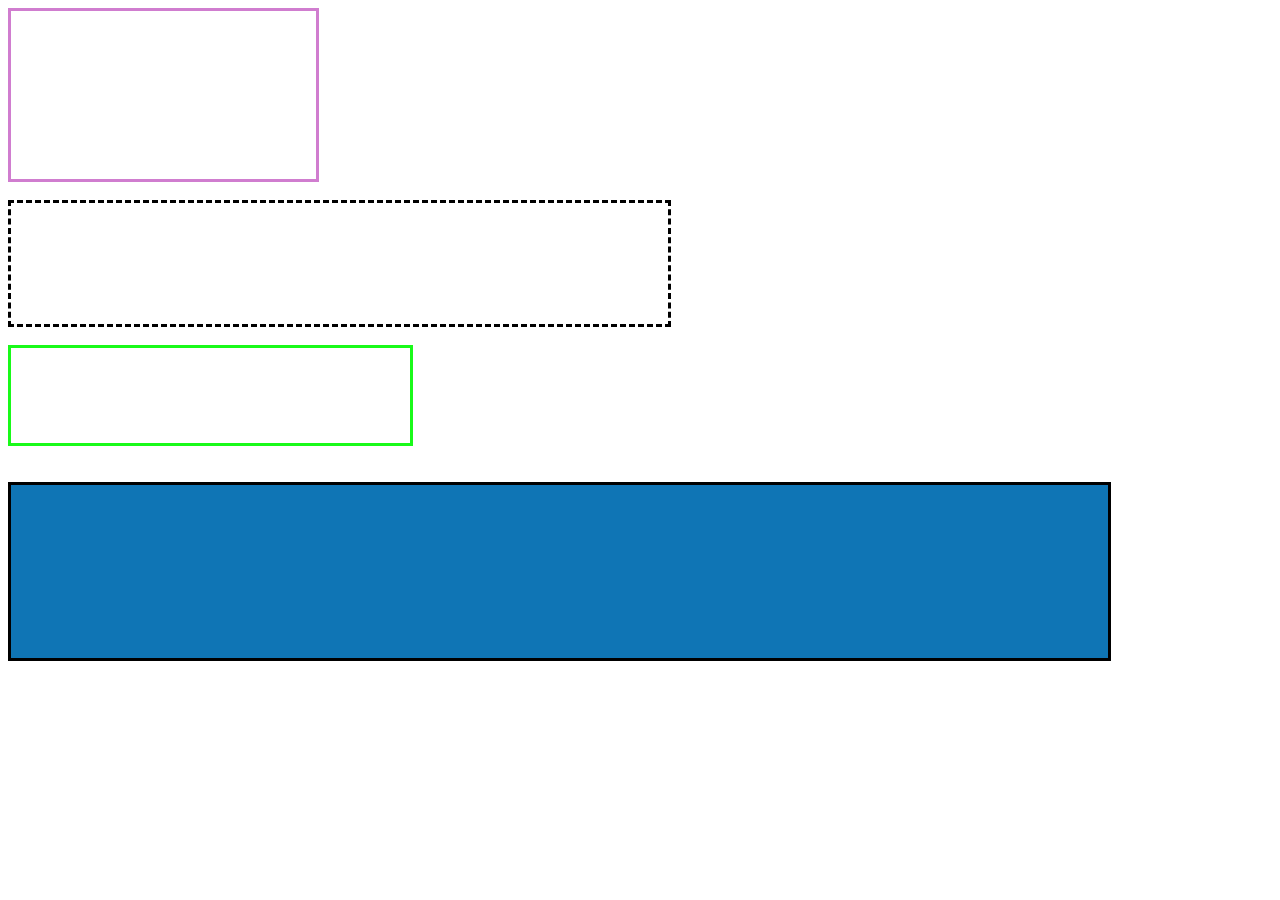
<file: index.html>
<!DOCTYPE html>
<html lang="en">
<head>
    <meta charset="UTF-8">
    <meta name="viewport" content="width=device-width, initial-scale=1.0">
    <link rel="stylesheet" href="style.css">
    <title>Document</title>
</head>
<body>
    <div class="sd"></div><br>
    <div class="ssd"></div><br>
    <div class="gr"></div> <br><br>
    <div class="bl"></div>
</body>
</html>
</file>
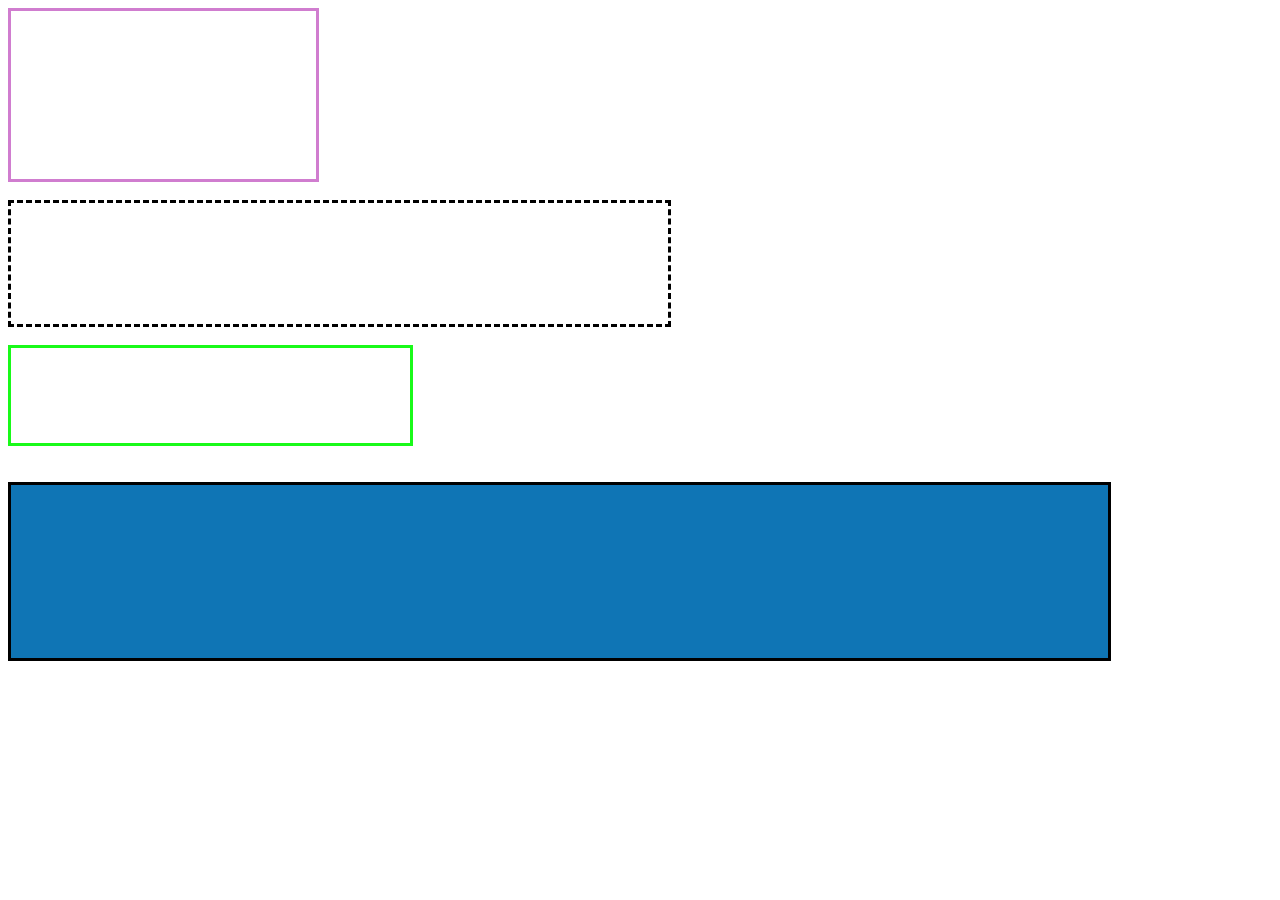
<file: io.html>
<!DOCTYPE html>
<html lang="en">
<head>
    <meta charset="UTF-8">
    <meta name="viewport" content="width=device-width, initial-scale=1.0">
    <link rel="stylesheet" href="style.css">
    <title>Document</title>
</head>
<body>
    <div class="sd"></div><br>
    <div class="ssd"></div><br>
    <div class="gr"></div> <br><br>
    <div class="bl"></div>
</body>
</html>
</file>
<file: style.css>
.sd{ 
    border: solid;
    width: 305px;
    height: 168px;
    color: rgb(208, 125, 207);
}
.ssd{
    border: dashed;
    width: 657px;
    height: 121px;
}
.gr{
    border: solid;
    width: 399px;
    height: 95px;
    color: rgb(25, 250, 25);
}
.bl{
    border: solid;
    width: 1097px;
    height: 173px;
    background-color: rgb(15, 117, 181);
}
</file>
